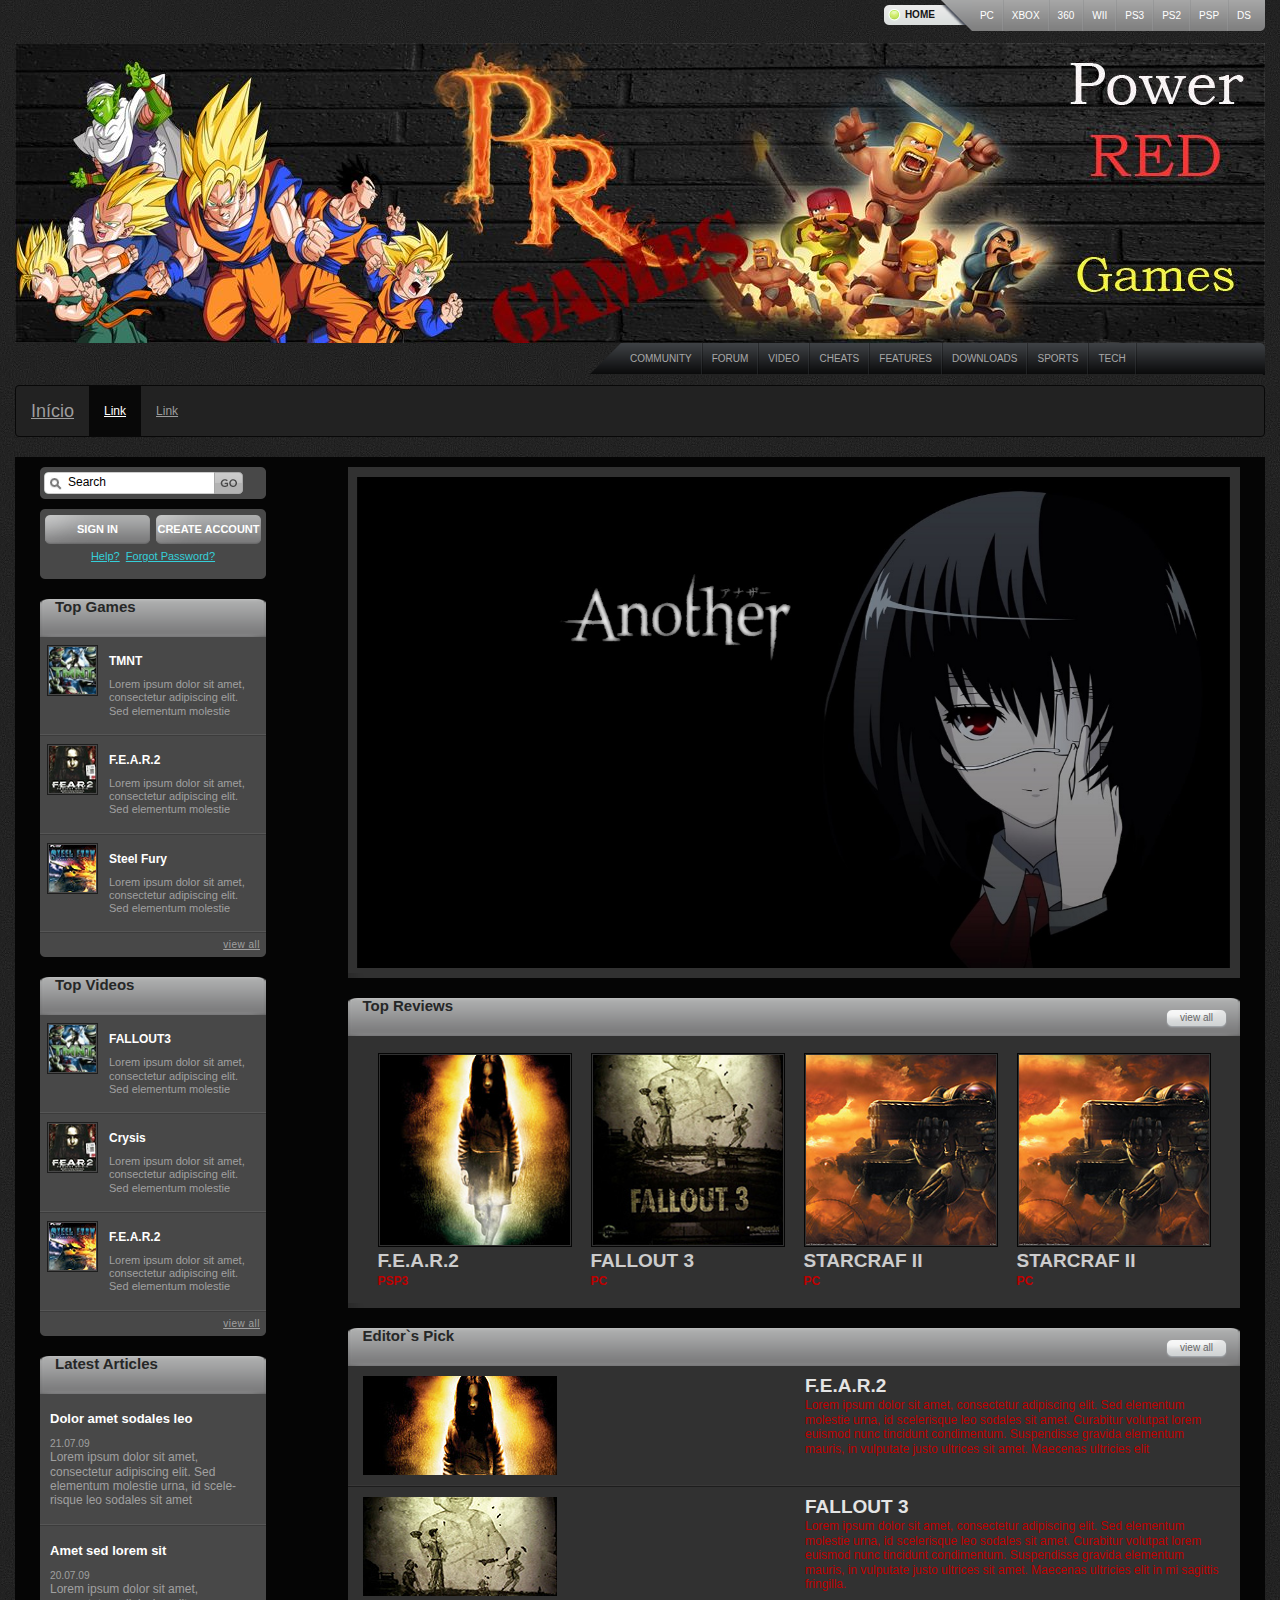
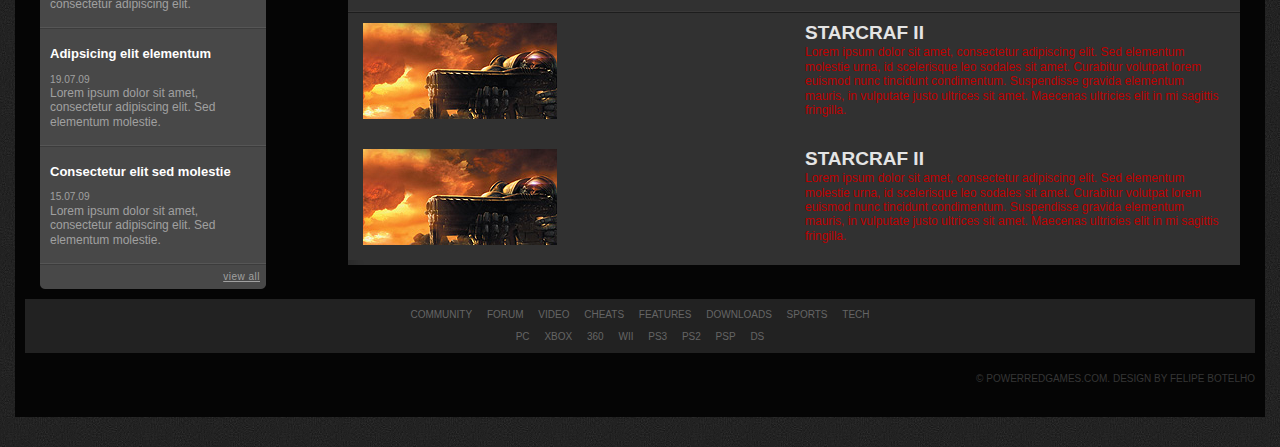
<file: web/index.html>
<!DOCTYPE html>
<!--
To change this license header, choose License Headers in Project Properties.
To change this template file, choose Tools | Templates
and open the template in the editor.
-->
<html ng-app="app">
    <head>
        <title>Power Red Games</title>
        <meta charset="UTF-8">
        <meta name="viewport" content="width=device-width, initial-scale=1.0">
        <link href="css/bootstrap.min.css" rel="stylesheet" type="text/css"/>
        <link href="css/customcss.css" rel="stylesheet" type="text/css"/>
   
    </head>
    <body ng-controller="appCtrl">
        <div id="page" class="shell col col-lg-12">
            <header id="header">
                <!-- Top Navigation -->
                <div id="top-nav">
                    <ul>
                        <li class="home"><a href="#/">home</a></li>
                        <li><a href="#/">pc</a></li>
                        <li><a href="#/">xbox</a></li>
                        <li><a href="#/">360</a></li>
                        <li><a href="#/">wii</a></li>
                        <li><a href="#/">ps3</a></li>
                        <li><a href="#/">ps2</a></li>
                        <li><a href="#/">psp</a></li>
                        <li class="last"><a href="#/">ds</a></li>
                    </ul>
                </div>
                <!-- / Top Navigation -->
                <div class="cl">&nbsp;</div>
                <!-- Logo -->
                <div id="logo">
                    <img src="images/11902131_717794294992858_1753322889_o.jpg" alt=""/>

                </div>
                <!-- / Logo -->
                <!-- Main Navigation -->
                <div id="main-nav">
                    <div class="bg-right">
                        <div class="bg-left">
                            <ul>
                                <li><a href="#/">community</a></li>
                                <li><a href="#/">forum</a></li>
                                <li><a href="#/">video</a></li>
                                <li><a href="#/">cheats</a></li>
                                <li><a href="#/">features</a></li>
                                <li><a href="#/">downloads</a></li>
                                <li><a href="#/">sports</a></li>
                                <li><a href="#/">tech</a></li>
                            </ul>
                        </div>
                    </div>
                </div>
                <!-- / Main Navigation -->
                <div class="cl">&nbsp;</div>
                <!-- Sort Navigation -->

                        <nav class="navbar navbar-inverse">
                            <div class="container-fluid">
                                <!-- Brand and toggle get grouped for better mobile display -->
                                <div class="navbar-header">
                                    <button type="button" class="navbar-toggle collapsed" data-toggle="collapse" data-target="#bs-example-navbar-collapse-1" aria-expanded="false">
                                        <span class="sr-only">Toggle navigation</span>
                                        <span class="icon-bar"></span>
                                        <span class="icon-bar"></span>
                                        <span class="icon-bar"></span>
                                    </button>
                                    <a class="navbar-brand" href="#/inicio">Início</a>
                                </div>

                                <!-- Collect the nav links, forms, and other content for toggling -->
                                <div class="collapse navbar-collapse" id="bs-example-navbar-collapse-1">
                                    <ul class="nav navbar-nav">
                                        <li class="active"><a href="#">Link <span class="sr-only">(current)</span></a></li>
                                        <li><a href="#">Link</a></li>
                                        
                                    </ul>
                                </div><!-- /.navbar-collapse -->
                            </div><!-- /.container-fluid -->
                        </nav>

            </header>
            <main id="main">
                <div id="main-bot">
                    <div class="cl">&nbsp;</div>
                            <div id="page-wrapper" style="padding: 0">
                                <ng-view></ng-view>
                             </div>
                    
                    

                    <div id="sidebar" class="col col-lg-3">
                        <!-- Search -->
                        <div id="search" class="block">
                            <div class="block-bot">
                                <div class="block-cnt">
                                    <form action="#/" method="post">
                                        <div class="cl">&nbsp;</div>
                                        <div class="fieldplace">
                                            <input type="text" class="field" value="Search" title="Search" />
                                        </div>
                                        <input type="submit" class="button" value="GO" />
                                        <div class="cl">&nbsp;</div>
                                    </form>
                                </div>
                            </div>
                        </div>
                        <!-- / Search -->
                        <!-- Sign In -->
                        <div id="sign" class="block">
                            <div class="block-bot">
                                <div class="block-cnt">
                                    <div class="cl">&nbsp;</div>
                                    <a href="#/" class="button button-left">sign in</a> <a href="#/" class="button button-right">create account</a>
                                    <div class="cl">&nbsp;</div>
                                    <p class="center"><a href="#/">Help?</a>&nbsp;&nbsp;<a href="#/">Forgot Password?</a></p>
                                </div>
                            </div>
                        </div>
                        <!-- / Sign In -->
                        <div class="block">
                            <div class="block-bot">
                                <div class="head">
                                    <div class="head-cnt">
                                        <h3>Top Games</h3>
                                    </div>
                                </div>
                                <div class="image-articles articles">
                                    <div class="cl">&nbsp;</div>
                                    <div class="article">
                                        <div class="cl">&nbsp;</div>
                                        <div class="image"> <a href="#/"><img src="css/images/img1.gif" alt="" /></a> </div>
                                        <div class="cnt">
                                            <h4><a href="#/">TMNT</a></h4>
                                            <p>Lorem ipsum dolor sit amet, consectetur adipiscing elit. Sed elementum molestie </p>
                                        </div>
                                        <div class="cl">&nbsp;</div>
                                    </div>
                                    <div class="article">
                                        <div class="cl">&nbsp;</div>
                                        <div class="image"> <a href="#/"><img src="css/images/img2.gif" alt="" /></a> </div>
                                        <div class="cnt">
                                            <h4><a href="#/artigo">F.E.A.R.2</a></h4>
                                            <p>Lorem ipsum dolor sit amet, consectetur adipiscing elit. Sed elementum molestie </p>
                                        </div>
                                        <div class="cl">&nbsp;</div>
                                    </div>
                                    <div class="article">
                                        <div class="cl">&nbsp;</div>
                                        <div class="image"> <a href="#/"><img src="css/images/img3.gif" alt="" /></a> </div>
                                        <div class="cnt">
                                            <h4><a href="#/">Steel Fury</a></h4>
                                            <p>Lorem ipsum dolor sit amet, consectetur adipiscing elit. Sed elementum molestie </p>
                                        </div>
                                        <div class="cl">&nbsp;</div>
                                    </div>
                                    <div class="cl">&nbsp;</div>
                                    <a href="#/" class="view-all">view all</a>
                                    <div class="cl">&nbsp;</div>
                                </div>
                            </div>
                        </div>
                        <div class="block">
                            <div class="block-bot">
                                <div class="head">
                                    <div class="head-cnt">
                                        <h3>Top Videos</h3>
                                    </div>
                                </div>
                                <div class="image-articles articles">
                                    <div class="cl">&nbsp;</div>
                                    <div class="article">
                                        <div class="cl">&nbsp;</div>
                                        <div class="image"> <a href="#/"><img src="css/images/img1.gif" alt="" /></a> </div>
                                        <div class="cnt">
                                            <h4><a href="#/">FALLOUT3</a></h4>
                                            <p>Lorem ipsum dolor sit amet, consectetur adipiscing elit. Sed elementum molestie </p>
                                        </div>
                                        <div class="cl">&nbsp;</div>
                                    </div>
                                    <div class="article">
                                        <div class="cl">&nbsp;</div>
                                        <div class="image"> <a href="#/"><img src="css/images/img2.gif" alt="" /></a> </div>
                                        <div class="cnt">
                                            <h4><a href="#/">Crysis</a></h4>
                                            <p>Lorem ipsum dolor sit amet, consectetur adipiscing elit. Sed elementum molestie </p>
                                        </div>
                                        <div class="cl">&nbsp;</div>
                                    </div>
                                    <div class="article">
                                        <div class="cl">&nbsp;</div>
                                        <div class="image"> <a href="#/"><img src="css/images/img3.gif" alt="" /></a> </div>
                                        <div class="cnt">
                                            <h4><a href="#/">F.E.A.R.2</a></h4>
                                            <p>Lorem ipsum dolor sit amet, consectetur adipiscing elit. Sed elementum molestie </p>
                                        </div>
                                        <div class="cl">&nbsp;</div>
                                    </div>
                                    <div class="cl">&nbsp;</div>
                                    <a href="#/" class="view-all">view all</a>
                                    <div class="cl">&nbsp;</div>
                                </div>
                            </div>
                        </div>
                        <div class="block">
                            <div class="block-bot">
                                <div class="head">
                                    <div class="head-cnt">
                                        <h3>Latest Articles</h3>
                                    </div>
                                </div>
                                <div class="text-articles articles">
                                    <div class="article">
                                        <h4><a href="#/">Dolor amet sodales leo</a></h4>
                                        <small class="date">21.07.09</small>
                                        <p>Lorem ipsum dolor sit amet, consectetur adipiscing elit. Sed elementum molestie urna, id scele- risque leo sodales sit amet</p>
                                    </div>
                                    <div class="article">
                                        <h4><a href="#/">Amet sed lorem sit</a></h4>
                                        <small class="date">20.07.09</small>
                                        <p>Lorem ipsum dolor sit amet, consectetur adipiscing elit. </p>
                                    </div>
                                    <div class="article">
                                        <h4><a href="#/">Adipsicing elit elementum</a></h4>
                                        <small class="date">19.07.09</small>
                                        <p>Lorem ipsum dolor sit amet, consectetur adipiscing elit. Sed elementum molestie.</p>
                                    </div>
                                    <div class="article">
                                        <h4><a href="#/">Consectetur elit sed molestie</a></h4>
                                        <small class="date">15.07.09</small>
                                        <p>Lorem ipsum dolor sit amet, consectetur adipiscing elit. Sed elementum molestie.</p>
                                    </div>
                                    <div class="cl">&nbsp;</div>
                                    <a href="#/" class="view-all">view all</a>
                                    <div class="cl">&nbsp;</div>
                                </div>
                            </div>
                        </div>
                    </div>
                    <div class="cl">&nbsp;</div>
                    <!-- Footer -->
                    <div id="footer">
                        <div class="navs">
                            <div class="navs-bot">
                                <div class="cl">&nbsp;</div>
                                <ul>
                                    <li><a href="#/">community</a></li>
                                    <li><a href="#/">forum</a></li>
                                    <li><a href="#/">video</a></li>
                                    <li><a href="#/">cheats</a></li>
                                    <li><a href="#/">features</a></li>
                                    <li><a href="#/">downloads</a></li>
                                    <li><a href="#/">sports</a></li>
                                    <li><a href="#/">tech</a></li>
                                </ul>
                                <ul>
                                    <li><a href="#/">pc</a></li>
                                    <li><a href="#/">xbox</a></li>
                                    <li><a href="#/">360</a></li>
                                    <li><a href="#/">wii</a></li>
                                    <li><a href="#/">ps3</a></li>
                                    <li><a href="#/">ps2</a></li>
                                    <li><a href="#/">psp</a></li>
                                    <li><a href="#/">ds</a></li>
                                </ul>
                                <div class="cl">&nbsp;</div>
                            </div>
                        </div>
                        <p class="copy">&copy; PowerRedGames.com. Design by Felipe Botelho</a></p>
                    </div>
                </div>
            </main>





        </div>
        
        <script src="js/jquery-2.1.3.js" type="text/javascript"></script>
        <script src="js/bootstrap.js" type="text/javascript"></script>
        <script src="js/angular.min.js" type="text/javascript"></script>
        <script src="js/angular-route.min.js" type="text/javascript"></script>
        <script src="js/angular-animate.min.js" type="text/javascript"></script>
        <script src="js/app.js" type="text/javascript"></script>
        <script src="componentes/inicio/inicio.js" type="text/javascript"></script>
        <script src="componentes/artigo/artigo.js" type="text/javascript"></script>
    </body>
</html>
</file>
<file: web/css/customcss.css>
* { padding: 0; margin: 0; outline: 0; }
body {
    font-size: 12px;
    line-height: 1.2;
    font-family: Arial, "Trebuchet MS", sans-serif;
    color: #BF0000;
    background: url(../images/bg.gif) repeat 0 0;
    text-align: left;
}

a img { border: 0; }
a { color: #a0a0a0; text-decoration: underline; }
a:hover { text-decoration: none; }


.left { float: left; display: inline; }
.right { float: right; display: inline; }

.cl, .clear { display: block; height: 0; font-size: 0; line-height: 0; text-indent: -4000px; clear: both; }
.field { font-size: 12px; color: #484848; font-family: Arial, "Trebuchet MS", sans-serif; color: #000; border: solid 1px #a0a0a0; width: 140px; padding: 2px 5px; }


#page { padding-bottom: 30px; }
.shell { /* width: 914px; */ margin: 0 auto; }

#top-nav { float: right; display: inline; margin-bottom: 2px; }
#top-nav ul { float: left; display: inline; font-size: 10px; line-height: 31px; color: #fff; text-transform: uppercase; background: url(images/top-nav-bg.jpg) repeat-x 0 0; }
#top-nav ul li { float: left; display: inline; list-style-type: none; }
#top-nav ul li a { float: left; display: inline; color: #fff; text-decoration: none; padding: 0 10px 0 8px; background: url(images/top-nav-sep.gif) no-repeat right 0; }
#top-nav ul li a:hover { text-decoration: underline; }
#top-nav ul li.last { padding-right: 4px; background: url(images/top-nav-last.gif) no-repeat right 0; }
#top-nav ul li.last a { background: none; }
#top-nav ul li.home { width: 88px; background: url(images/top-nav-home.gif) no-repeat 0 0; }
#top-nav ul li.home a { background: none; width: 67px; height: 31px; line-height: 29px; padding: 0; color: #141414; font-weight: bold; padding-left: 21px; }

#main-nav { float: right; display: inline; line-height: 32px; background: url(images/main-nav-bg.gif) repeat-x 0 0; }
#main-nav .bg-right { background: url(images/main-nav-bg-right.gif) no-repeat right 0; }
#main-nav .bg-left { background: url(images/main-nav-bg-left.gif) no-repeat 0 0; padding-left: 32px; width: 676px; }
#main-nav ul { height: 32px; font-size: 10px; color: #a8a8a8; text-transform: uppercase; }
#main-nav ul li { float: left; display: inline; list-style-type: none; background: url(images/main-nav-sep.gif) no-repeat right 0; }
#main-nav ul li a { float: left; display: inline; text-decoration: none; color: #a8a8a8; padding: 0 11px 0 9px; }
#main-nav ul li a:hover { text-decoration: underline; }

#sort-nav { line-height: 46px; background: url(images/sort-nav-bg.gif) repeat-x 0 0; }
#sort-nav .bg-left { background: url(images/sort-nav-bg-left.gif) no-repeat 0 0; position: relative; height: 46px; }
#sort-nav .bg-right { background: url(images/sort-nav-bg-right.gif) no-repeat right 0; position: relative; height: 46px; }
#sort-nav ul li { float: left; display: inline; list-style-type: none; height: 46px; }
#sort-nav ul li a { float: left; display: inline; font-size: 13px; font-weight: bold; color: #282828; text-decoration: none; padding: 0 19px; }
#sort-nav ul li span.sep { float: left; display: inline; width: 2px; height: 46px; font-size: 0; line-height: 0; text-indent: -4000px; background: url(images/sort-nav-sep.gif); }
#sort-nav ul li a:hover { text-decoration: underline; }
#sort-nav ul li.active a { color: #fff; text-decoration: none; }
#sort-nav ul li.active a:hover { text-decoration: none; }
#sort-nav ul li.first-active a { background: url(images/nav-active-first.gif) no-repeat 0 0; }
#sort-nav ul li.active span.sep { background-image: url(images/nav-active-sep.gif); }
#sort-nav ul li.active { background: url(images/nav-active-bg.gif) repeat-x 0 0; }


#header { width: 100%; position: relative; margin-bottom: 5px; }

#logo { text-transform: uppercase; line-height: 1; /* padding-bottom: 15px; */ }
#logo h1 { font-family: "Trebuchet MS", Arial, sans-serif; font-weight: bold; font-size: 30px; color: #fff; }
#logo h1 a { color: #fff; text-decoration: none; }
#logo h1 a span { color: #FF0000; }
#logo .description { font-size: 10px; color: #cfd2d9; }

#main { background: #050505; padding-top: 10px; }
#main-bot { /* background: url(images/main-bot-bg.gif) no-repeat 0 bottom; */ padding: 0 10px 2px 10px; height: 100%; /* position: relative; */ }
#sidebar { float: left; display: inline; width: 226px; }
#content { float: right; display: inline; /* width: 657px; */ }


.block { margin-bottom: 10px; background-repeat: no-repeat; background-position: 0 0; }
.block .block-bot { height: 100%; position: relative; background-repeat: no-repeat; background-position: 0 bottom; }
.block .block-cnt { padding: 10px 10px 10px 9px; }

.block .head { background: url(images/block-head.gif) no-repeat left; padding-left: 15px; /* padding-top: 2px; */}
.block .head .head-cnt { background: url(images/block-head.gif) no-repeat right 0; line-height: 38px; height: 38px; padding-right: 13px; }
.block .head h3 { font-size: 15px; font-weight: bold; color: #262727; }
.block .head .view-all { float: right; display: inline; width: 61px; height: 18px; line-height: 16px; background: url(images/block-head-view-all.gif); margin-top: 12px; }
.block .head .view-all { color: #656565; font-size: 10px; text-decoration: none; text-align: center; }
.block .head .view-all:hover { text-decoration: underline; }

#content .block { background-image: url(images/content-block-top.gif); background-color: #313131; /* width: 657px; */ }
#content .block .block-bot { background-image: url(images/content-block-bot.gif); }

#sidebar .block { background-image: url(images/sidebar-block-top.gif); background-color: #484848; width: 226px; }
#sidebar .block .block-bot { background-image: url(images/sidebar-block-bot.gif); }


#search .block-cnt { padding: 5px 5px 5px 4px; }
#search .fieldplace { float: left; display: inline; width: 170px; height: 22px; background: url(images/search-field.gif) no-repeat 0 0; padding-left: 18px; }
#search .fieldplace .field { padding: 3px 6px 4px; width: 158px; border: none; background: none; }
#search .button { float: left; display: inline; width: 29px; height: 22px; font-size: 0; line-height: 0; text-indent: -4000px; cursor: pointer; border: 0; }
#search .button { background: url(images/search-button.gif) no-repeat 0 0; }

#sign .block-cnt { padding: 6px 5px 5px 5px; }
#sign .button { display: block; font-size: 11px; font-weight: bold; text-align: center; color: #fff; text-decoration: none; text-transform: uppercase; line-height: 29px; }
#sign .button { width: 105px; height: 29px; background: url(images/sign-button.gif) no-repeat 0 0; }
#sign .button:hover { background-position: 0 bottom; }
#sign .button-left { float: left; display: inline; }
#sign .button-right { float: right; display: inline; }
#sign .center { text-align: center; font-size: 11px; line-height: 16px; margin-top: 4px; }
#sign .center a { color: #35cfd9; }

#sidebar .articles .article { padding: 8px 7px; background: url(images/sidebar-article-sep.gif) repeat-x 0 bottom; font-size: 11px; color: #a0a0a0; }
#sidebar .articles h4 { color: #fff; font-weight: bold; font-size: 12px; }
#sidebar .articles h4 a { color: #fff; text-decoration: none; }
#sidebar .articles h4 a:hover { color: #ccc; }
#sidebar .articles .view-all { font-size: 10px; letter-spacing: 0.5px; line-height: 24px; float: right; display: inline; margin-right: 6px; }

#sidebar .image-articles .image { float: left; display: inline; width: 55px; }
#sidebar .image-articles .image img { padding: 1px; border: solid 1px #1e1e1e; width: 51px; height: 51px; }
#sidebar .image-articles .cnt { float: right; display: inline; width: 150px; }

#sidebar .text-articles .article { padding: 8px 10px; font-size: 12px; }
#sidebar .text-articles h4 { font-size: 13px; }

#content .articles h4 { font-size: 19px; font-weight: bold; color: #ccc; margin: 4px 0 2px; }
#content .articles h4 a { text-decoration: none; color: #ccc; }
#content .articles h4 a:hover { color: #fff; }

#content .col-articles .image img { padding: 1px; border: solid 1px #050505; width: 194px; height: 194px; }
#content .col-articles .article { float: left; display: inline; margin: 17px 0 10px 15px; width: 198px; }

#content .row-articles .article { padding: 10px 15px 12px 15px; background: url(images/content-article-sep.gif) repeat-x 0 bottom; }
#content .row-articles .last-article { background: none; }
#content .row-articles .image { float: left; display: inline; width: 194px; }
#content .row-articles .image img { width: 194px; }
#content .row-articles .cnt { float: right; display: inline; width: 420px; }
#content .row-articles h4 { margin-top: 0; line-height: 20px; }
#content .row-articles h4 a { color: #e4e4e4; }

#slider { width: 638px; height: 357px; position: relative; }
#slider .buttons { position: absolute; top: 250px; right: 15px; z-index: 101; }
#slider .buttons span { float: left; display: inline; width: 28px; height: 27px; font-size: 0; line-height: 0; text-indent: -4000px; cursor: pointer; margin-left: 2px; }
#slider .buttons span.prev { background: url(images/button-prev.png) no-repeat 0 0; }
#slider .buttons span.next { background: url(images/button-next.png) no-repeat 0 0; }
#slider .holder { width: 638px; height: 357px; position: relative; overflow: hidden; }
#slider .content { height: 357px; width: 100000px; position: absolute; top: 0; left: 0; }
#slider .fragment { float: left; display: inline; width: 638px; height: 357px; list-style-type: none; }
#slider .fragment .image { position: relative; width: 638px; height: 287px; }
#slider .frame { width: 638px; height: 287px; position: absolute; top: 0; left: 0; z-index: 100; background: url(images/slider-image-bg.png) no-repeat 0 0; }
#slider .frame { font-size: 0; line-height: 0; text-indent: -4000px; }
#slider .fragment .cnt { margin-top: 5px; height: 49px; background: url(images/slider-cnt-bg.gif) repeat-x; color: #fff; font-size: 11px; line-height: 1.4; padding: 8px 15px; }
#slider .fragment .cnt .side-a { float: left; display: inline; width: 150px; }
#slider .fragment .cnt .side-b { float: right; display: inline; width: 430px; }
#slider .fragment .cnt h4 { font-size: 19px; font-weight: bold; color: #212121; text-transform: uppercase; margin-bottom: 5px; }
#slider .fragment .cnt .rating li { float: left; display: inline; list-style-type: none; font-size: 9px; color: #050505; text-transform: uppercase; margin-right: 1px; }
#slider .fragment .cnt .rating li .star { float: left; display: inline; width: 15px; height: 15px; font-size: 0; line-height: 0; text-indent: -4000px; }
#slider .fragment .cnt .rating li .empty-star { background: url(images/empty-star.gif); }
#slider .fragment .cnt .rating li .full-star { background: url(images/full-star.gif); }
#slider .fragment .cnt .rating li .votes { float: left; display: inline; margin-top: 3px; margin-left: 4px; }
  
#footer .copy { font-size: 10px; color: #363636; text-transform: uppercase; text-align: right; padding: 20px 0; }
#footer .copy a{ color: #363636; }
#footer .navs { background: #222; text-align: center; font-size: 10px; text-transform: uppercase; color: #464343; height: 100%; position: relative; }
#footer .navs .navs-bot { /* background: url(images/footer-navs-bot.gif); */ height: 100%; position: relative; /* resize: horizontal; */ background-repeat-y: inherit; background-repeat-x: inherit;}
#footer .navs ul { margin: 10px 0; }
#footer .navs ul li { list-style-type: none; display: inline; padding: 0 6px; }
#footer .navs ul li a { color: #656565; text-decoration: none; }
#footer .navs ul li a:hover { text-decoration: underline; }
</file>
